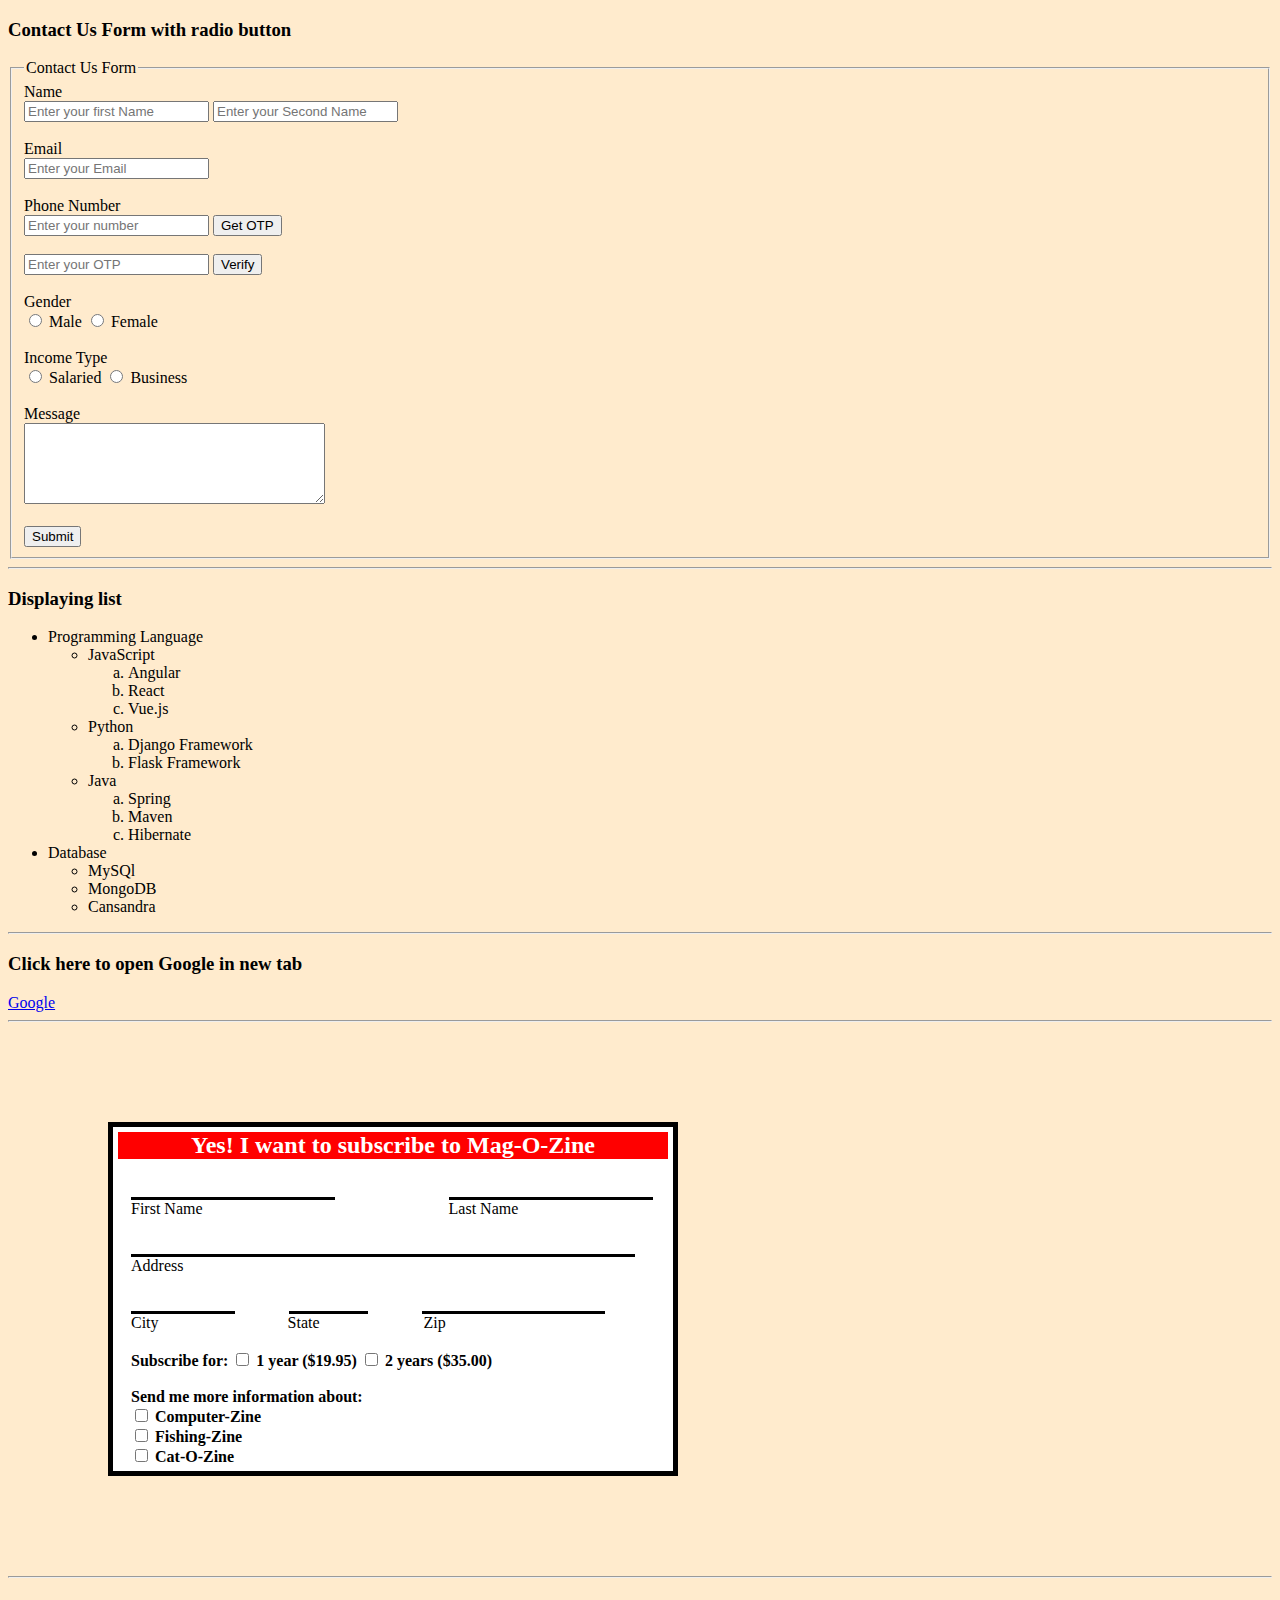
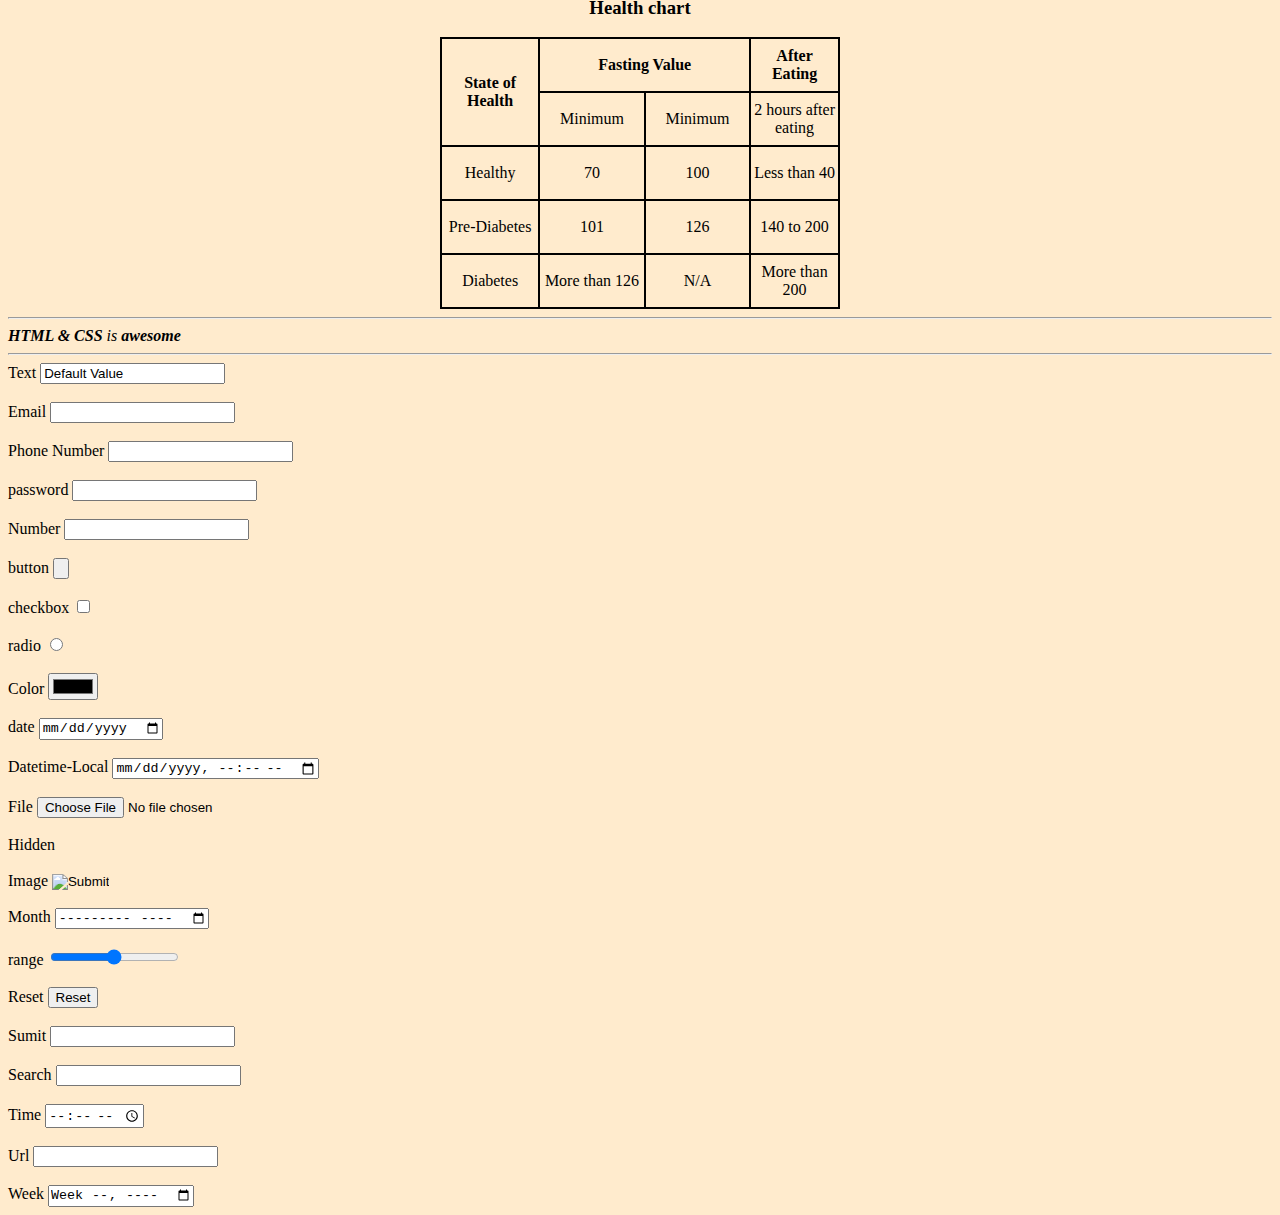
<file: index.html>
<!DOCTYPE html>
<html lang="en">
<head>
    <meta charset="UTF-8">
    <meta http-equiv="X-UA-Compatible" content="IE=edge">
    <meta name="viewport" content="width=device-width, initial-scale=1.0">
    <link rel="stylesheet" href="style.css">
    
    <title>Document</title>
</head>
<body>
    <div class="form" id="task3">
        <h3>Contact Us Form with  radio button</h3>  
        <form action="">
            <fieldset>
                <legend>Contact Us Form</legend>
                <div>
                    <label for="Firstname">Name</label>
                    <br>
                    <input type="text" id="firstname" placeholder="Enter your first Name" required>
                    <input type="text" id="secondname" placeholder="Enter your Second Name" required>
                </div>

                <br>

                <div>
                    <label for="Email">Email</label >
                    <br>
                    <input type="email" placeholder="Enter your Email" required>
                </div>

                <br>
                <div>
                    <label for="phonenumber">Phone Number</label>
                    <br>
                    <input type="tel" placeholder="Enter your number" required>
                    <input type="button" value="Get OTP">
                    <br><br>
                    <input type="password" placeholder="Enter your OTP" required>
                   
                    <input type="button" value="Verify">
                </div><br>


                <div>
                   <label for="Gender">Gender</label>
                   <br>
                   <input type="radio" name="gender" id="male" required>
                   <label for="Male">Male</label>
                   <input type="radio" name="gender" id="female"required>
                   <label for="Female">Female</label>
                </div><br>

                <div>
                    <label for="Income">Income Type</label>
                    <br>
                    <input type="radio" name="income" required>
                    <label for="salaried">Salaried</label >
                    <input type="radio" name="income" required>
                    <label for="business">Business</label>
                </div>
                <br>


                <div>
                    <label for="Message">Message</label>
                    <br>
                    <textarea name="message" id="messageid" cols="35" rows="5"></textarea>
                </div>
                <br>

                <div>
                    <input type="submit"  >
                </div>
            </fieldset>
        </form>
    </div>

    <hr>


    <div>
        <h3>Displaying list</h3>
        <ul>
            <li>Programming Language</li>
              <ul>
                 <li>JavaScript</li>
                   <ol type="a">
                      <li>Angular</li>
                      <li>React</li>
                      <li>Vue.js</li>
                   </ol>
                  <li>Python</li>
                   <ol type="a">
                      <li>Django Framework</li>
                      <li>Flask Framework</li>
                   </ol>
                  <li>Java</li>
                   <ol type="a">
                     <li>Spring</li>
                     <li>Maven</li>
                     <li>Hibernate</li>
                   </ol>
                </ul>
            <li>Database</li>
             <ul>
                <li>MySQl</li>
                <li>MongoDB</li>
                <li>Cansandra</li>
             </ul>
        </ul>
    </div>

<hr>
    <div>
        <h3>Click here to open Google in new tab</h3>
        <a href="https://google.com" target="_blank">Google</a>
    </div>
<hr>

<div class="model">
    <div>
        <h2 class="heading">Yes! I want to subscribe to Mag-O-Zine</h2>
        <div>
        <input type="text" class="input-1">
        <input type="text" class="input-2">
        <br>
        <label for="" class="firstname">First Name</label>
        <label for="" class="secondname">Last Name</label>
    </div>
    <br>
    <div>
        <input type="text" class="address">
        <br>
        <label for="" class="addresslable">Address</label>
        
    </div>
    <br>
    <div>
        <input type="text" class="row31">
        <input type="text" class="row32">
        <input type="text" class="row33">
        <br>
        <label for="" class="row31lable">City</label>
        <label for="" class="row32lable">State</label>
        <label for="" class="row33lable">Zip</label>
    </div>
    <br>
    <div class="bold">
    <div class="row6">
        <label for="">Subscribe for:</label>
        <input type="checkbox">
        <label for="">1 year ($19.95)</label>
        <input type="checkbox">
        <label for="">2 years ($35.00)</label>
    </div>
    <br>
    <div class="row6">
        <label for="" >Send me more information about:</label>
        <br>
        <input type="checkbox">
        <label for="">Computer-Zine</label>
        <br>
        <input type="checkbox">
        <label for="">Fishing-Zine</label>
        <br>
        <input type="checkbox">
        <label for="">Cat-O-Zine</label>
     </div>
    </div>
</div>
</div>
<hr/>
<div align="center">
    <h3>Health chart</h3>
<table >
    <tr>
        <th rowspan="2">State of Health</th>
        <th colspan="2">Fasting Value</th>
        <th>After Eating</th>
    </tr>
    <tr>
        <td>Minimum</td>
        <td>Minimum</td>
        <td>2 hours after eating</td>
    </tr>
    <tr>
        <td>Healthy</td>
        <td>70</td>
        <td>100</td>
        <td>Less than 40</td>
    </tr>
    <tr>
        <td>Pre-Diabetes</td>
        <td>101</td>
        <td>126</td>
        <td>140 to 200</td>
    </tr>
    <tr>
        <td>Diabetes</td>
        <td>More than 126</td>
        <td>N/A</td>
        <td>More than 200</td>
    </tr>
</table>
</div>

<hr>

<div>
    <i> <b>HTML & CSS</b> is <b>awesome</b> </i>
</div>
<hr>

<div>
    <label for="">Text</label>
    <input type="text" value="Default Value">
    <br><br>

    <label for="">Email</label>
    <input type="email">

    <br><br>

    <label for="">Phone Number</label>
    <input type="tel">
    <br><br>

    <label for="">password</label>
    <input type="password">
    <br><br>


    <label for="">Number</label>
    <input type="number">
    <br><br>

    <label for="">button</label>
    <input type="button">
    <br><br>

    <label for="">checkbox</label>
    <input type="checkbox">
    <br><br>

    <label for="">radio</label>
    <input type="radio">
    <br><br>

    <label for="">Color</label>
    <input type="color">
    <br><br>

    <label for="">date</label>
    <input type="date">
    <br><br>

    <label for="">Datetime-Local</label>
    <input type="datetime-local">
    <br><br>

    <label for="">File</label>
    <input type="file">
    <br><br>

    <label for="">Hidden</label>
    <input type="hidden">
    <br><br>

    <label for="">Image</label>
    <input type="image">
    <br><br>

    <label for="">Month</label>
    <input type="month">
    <br><br>

    <label for="">range</label>
    <input type="range">
    <br><br>

    <label for="">Reset</label>
    <input type="reset">
    <br><br>

    <label for="">Sumit</label>
    <input type="sumit">
    <br><br>

    <label for="">Search</label>
    <input type="search">
    <br><br>

    <label for="">Time</label>
    <input type="time">
    <br><br>

    <label for="">Url</label>
    <input type="url">
    <br><br>

    <label for="">Week</label>
    <input type="week">
</div>

</body>
</html>
</file>
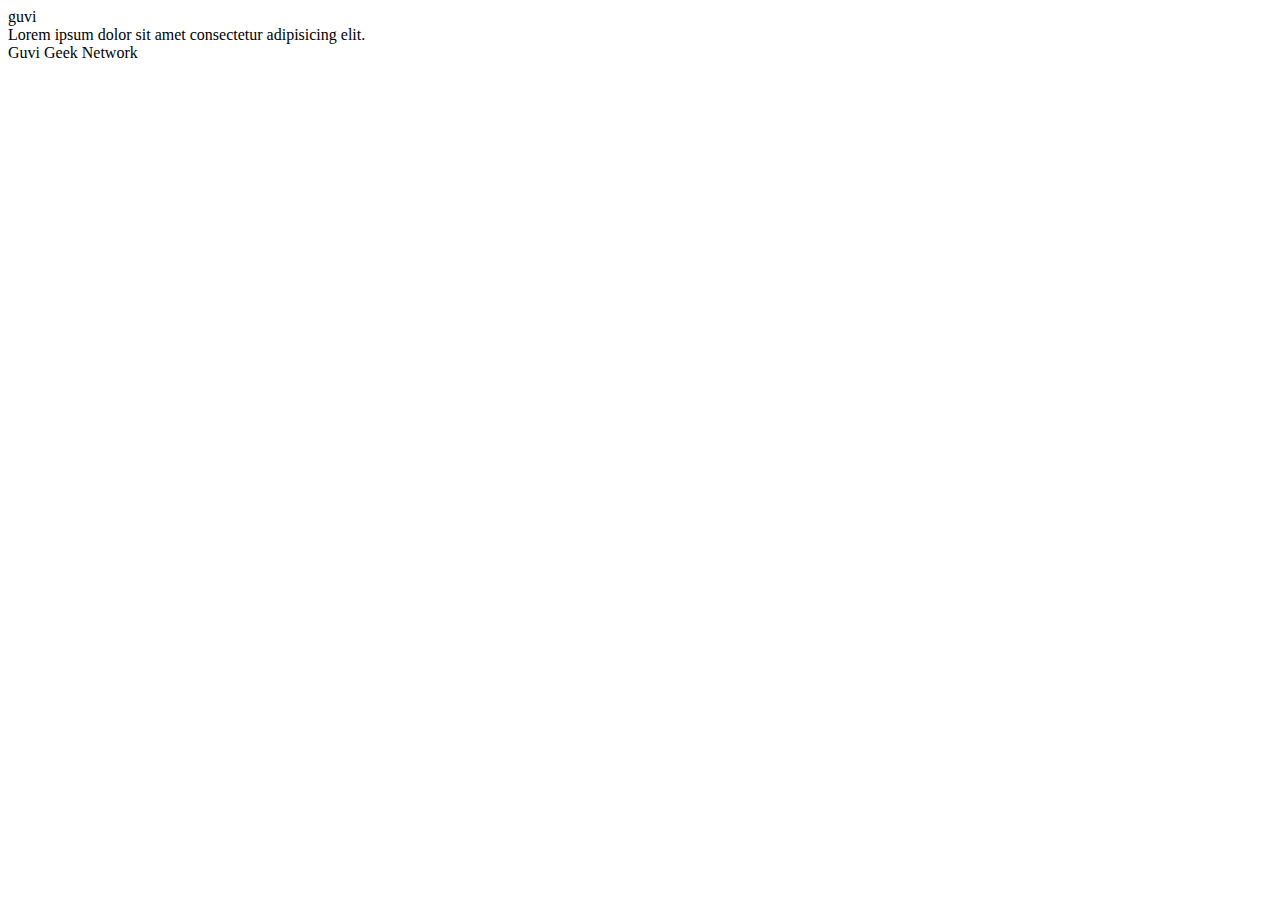
<file: debug.html>
<!DOCTYPE html>
<html lang="en">
    <head>
      <meta charset="UTF-8">
      <meta http-equiv="X-UA-Compatible" content="IE=edge">
      <meta name="viewport" content="width=device-width, initial-scale=1.0">
      <title>Document</title>
           
    </head>
    <body>
        <div>
            guvi
            <br>
            Lorem ipsum dolor sit amet consectetur adipisicing elit.
        </div>
        <div>
            Guvi Geek Network
        </div>
    </body>
    
        
</html>
</file>
<file: style.css>
body{
    background-color: blanchedalmond;
}



.model{
   width: 550px;
  border: 5px solid black;
  padding: 5px;
  margin: 100px;
  background-color: white;
  
}

.heading{
    margin-top: 0px;
    background-color: red;
    text-align: center;
    color: white;
}

.input-1{
    font-weight: bold;
    margin-left: 13px;
    border: none;
    border-bottom: 3px solid black;
    width: 200px;
}

.input-2{
    font-weight: bold;
    margin-left: 110px;
    width: 200px;
    border: none;
    border-bottom: 3px solid black;
}

.firstname{
    margin-left: 13px;
}

.secondname{
    margin-left: 242px;
}

.address{
    font-weight: bold;
    margin-left: 13px;
    border: none;
    border-bottom: 3px solid black;
    width: 500px;
}

.addresslable{
    margin-left: 13px;
}

.row31{
    font-weight: bold;
    margin-left: 13px;
    border: none;
    border-bottom: 3px solid black;
    width: 100px;
}

.row32{
    font-weight: bold;
    margin-left: 50px;
    border: none;
    border-bottom: 3px solid black;
    width: 75px;

}

.row33{
    font-weight: bold;
    margin-left: 50px;
    border: none;
    border-bottom: 3px solid black;
}

.row31lable{
    margin-left: 13px;
}

.row32lable{
    margin-left: 125px;
}

.row33lable{
    margin-left: 100px;
}

.bold{
    font-weight: bold;
}

.row6{
    margin-left: 13px;
}

table,th,td{
  border: 2px solid black;
  border-collapse: collapse;
  width: 400px;
  height:50px;
  text-align: center;
  
}
</file>
